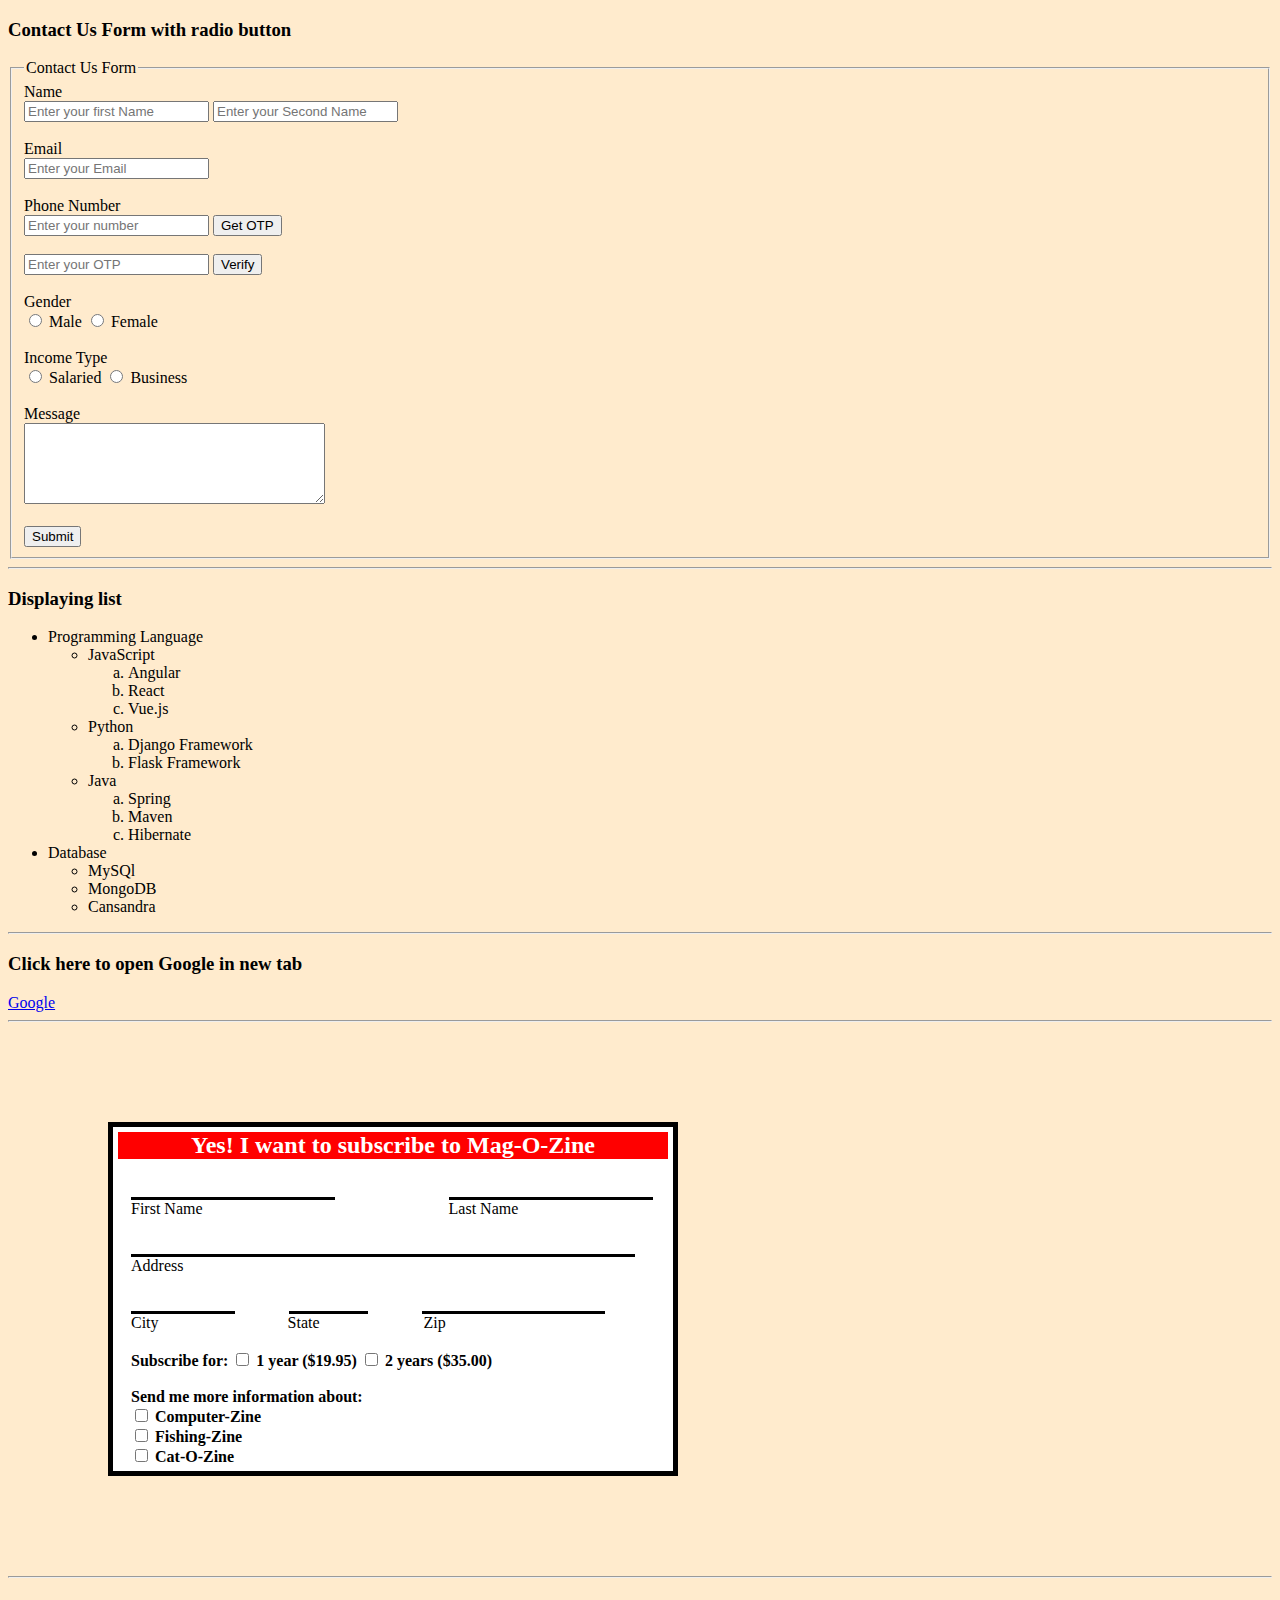
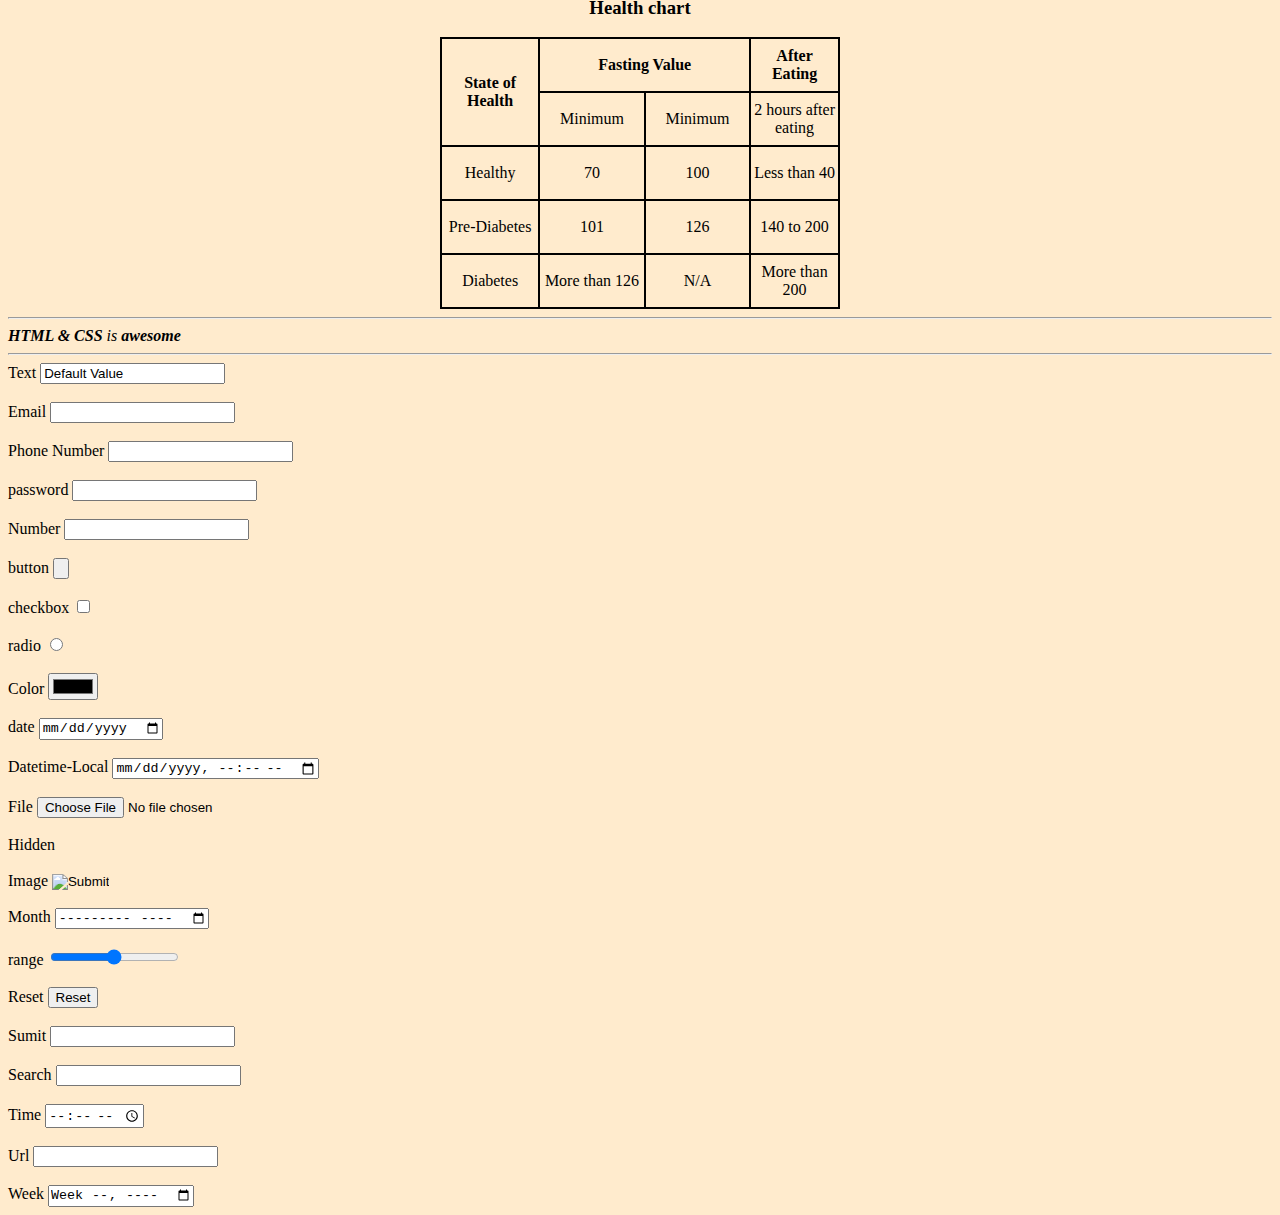
<file: index.html>
<!DOCTYPE html>
<html lang="en">
<head>
    <meta charset="UTF-8">
    <meta http-equiv="X-UA-Compatible" content="IE=edge">
    <meta name="viewport" content="width=device-width, initial-scale=1.0">
    <link rel="stylesheet" href="style.css">
    
    <title>Document</title>
</head>
<body>
    <div class="form" id="task3">
        <h3>Contact Us Form with  radio button</h3>  
        <form action="">
            <fieldset>
                <legend>Contact Us Form</legend>
                <div>
                    <label for="Firstname">Name</label>
                    <br>
                    <input type="text" id="firstname" placeholder="Enter your first Name" required>
                    <input type="text" id="secondname" placeholder="Enter your Second Name" required>
                </div>

                <br>

                <div>
                    <label for="Email">Email</label >
                    <br>
                    <input type="email" placeholder="Enter your Email" required>
                </div>

                <br>
                <div>
                    <label for="phonenumber">Phone Number</label>
                    <br>
                    <input type="tel" placeholder="Enter your number" required>
                    <input type="button" value="Get OTP">
                    <br><br>
                    <input type="password" placeholder="Enter your OTP" required>
                   
                    <input type="button" value="Verify">
                </div><br>


                <div>
                   <label for="Gender">Gender</label>
                   <br>
                   <input type="radio" name="gender" id="male" required>
                   <label for="Male">Male</label>
                   <input type="radio" name="gender" id="female"required>
                   <label for="Female">Female</label>
                </div><br>

                <div>
                    <label for="Income">Income Type</label>
                    <br>
                    <input type="radio" name="income" required>
                    <label for="salaried">Salaried</label >
                    <input type="radio" name="income" required>
                    <label for="business">Business</label>
                </div>
                <br>


                <div>
                    <label for="Message">Message</label>
                    <br>
                    <textarea name="message" id="messageid" cols="35" rows="5"></textarea>
                </div>
                <br>

                <div>
                    <input type="submit"  >
                </div>
            </fieldset>
        </form>
    </div>

    <hr>


    <div>
        <h3>Displaying list</h3>
        <ul>
            <li>Programming Language</li>
              <ul>
                 <li>JavaScript</li>
                   <ol type="a">
                      <li>Angular</li>
                      <li>React</li>
                      <li>Vue.js</li>
                   </ol>
                  <li>Python</li>
                   <ol type="a">
                      <li>Django Framework</li>
                      <li>Flask Framework</li>
                   </ol>
                  <li>Java</li>
                   <ol type="a">
                     <li>Spring</li>
                     <li>Maven</li>
                     <li>Hibernate</li>
                   </ol>
                </ul>
            <li>Database</li>
             <ul>
                <li>MySQl</li>
                <li>MongoDB</li>
                <li>Cansandra</li>
             </ul>
        </ul>
    </div>

<hr>
    <div>
        <h3>Click here to open Google in new tab</h3>
        <a href="https://google.com" target="_blank">Google</a>
    </div>
<hr>

<div class="model">
    <div>
        <h2 class="heading">Yes! I want to subscribe to Mag-O-Zine</h2>
        <div>
        <input type="text" class="input-1">
        <input type="text" class="input-2">
        <br>
        <label for="" class="firstname">First Name</label>
        <label for="" class="secondname">Last Name</label>
    </div>
    <br>
    <div>
        <input type="text" class="address">
        <br>
        <label for="" class="addresslable">Address</label>
        
    </div>
    <br>
    <div>
        <input type="text" class="row31">
        <input type="text" class="row32">
        <input type="text" class="row33">
        <br>
        <label for="" class="row31lable">City</label>
        <label for="" class="row32lable">State</label>
        <label for="" class="row33lable">Zip</label>
    </div>
    <br>
    <div class="bold">
    <div class="row6">
        <label for="">Subscribe for:</label>
        <input type="checkbox">
        <label for="">1 year ($19.95)</label>
        <input type="checkbox">
        <label for="">2 years ($35.00)</label>
    </div>
    <br>
    <div class="row6">
        <label for="" >Send me more information about:</label>
        <br>
        <input type="checkbox">
        <label for="">Computer-Zine</label>
        <br>
        <input type="checkbox">
        <label for="">Fishing-Zine</label>
        <br>
        <input type="checkbox">
        <label for="">Cat-O-Zine</label>
     </div>
    </div>
</div>
</div>
<hr/>
<div align="center">
    <h3>Health chart</h3>
<table >
    <tr>
        <th rowspan="2">State of Health</th>
        <th colspan="2">Fasting Value</th>
        <th>After Eating</th>
    </tr>
    <tr>
        <td>Minimum</td>
        <td>Minimum</td>
        <td>2 hours after eating</td>
    </tr>
    <tr>
        <td>Healthy</td>
        <td>70</td>
        <td>100</td>
        <td>Less than 40</td>
    </tr>
    <tr>
        <td>Pre-Diabetes</td>
        <td>101</td>
        <td>126</td>
        <td>140 to 200</td>
    </tr>
    <tr>
        <td>Diabetes</td>
        <td>More than 126</td>
        <td>N/A</td>
        <td>More than 200</td>
    </tr>
</table>
</div>

<hr>

<div>
    <i> <b>HTML & CSS</b> is <b>awesome</b> </i>
</div>
<hr>

<div>
    <label for="">Text</label>
    <input type="text" value="Default Value">
    <br><br>

    <label for="">Email</label>
    <input type="email">

    <br><br>

    <label for="">Phone Number</label>
    <input type="tel">
    <br><br>

    <label for="">password</label>
    <input type="password">
    <br><br>


    <label for="">Number</label>
    <input type="number">
    <br><br>

    <label for="">button</label>
    <input type="button">
    <br><br>

    <label for="">checkbox</label>
    <input type="checkbox">
    <br><br>

    <label for="">radio</label>
    <input type="radio">
    <br><br>

    <label for="">Color</label>
    <input type="color">
    <br><br>

    <label for="">date</label>
    <input type="date">
    <br><br>

    <label for="">Datetime-Local</label>
    <input type="datetime-local">
    <br><br>

    <label for="">File</label>
    <input type="file">
    <br><br>

    <label for="">Hidden</label>
    <input type="hidden">
    <br><br>

    <label for="">Image</label>
    <input type="image">
    <br><br>

    <label for="">Month</label>
    <input type="month">
    <br><br>

    <label for="">range</label>
    <input type="range">
    <br><br>

    <label for="">Reset</label>
    <input type="reset">
    <br><br>

    <label for="">Sumit</label>
    <input type="sumit">
    <br><br>

    <label for="">Search</label>
    <input type="search">
    <br><br>

    <label for="">Time</label>
    <input type="time">
    <br><br>

    <label for="">Url</label>
    <input type="url">
    <br><br>

    <label for="">Week</label>
    <input type="week">
</div>

</body>
</html>
</file>
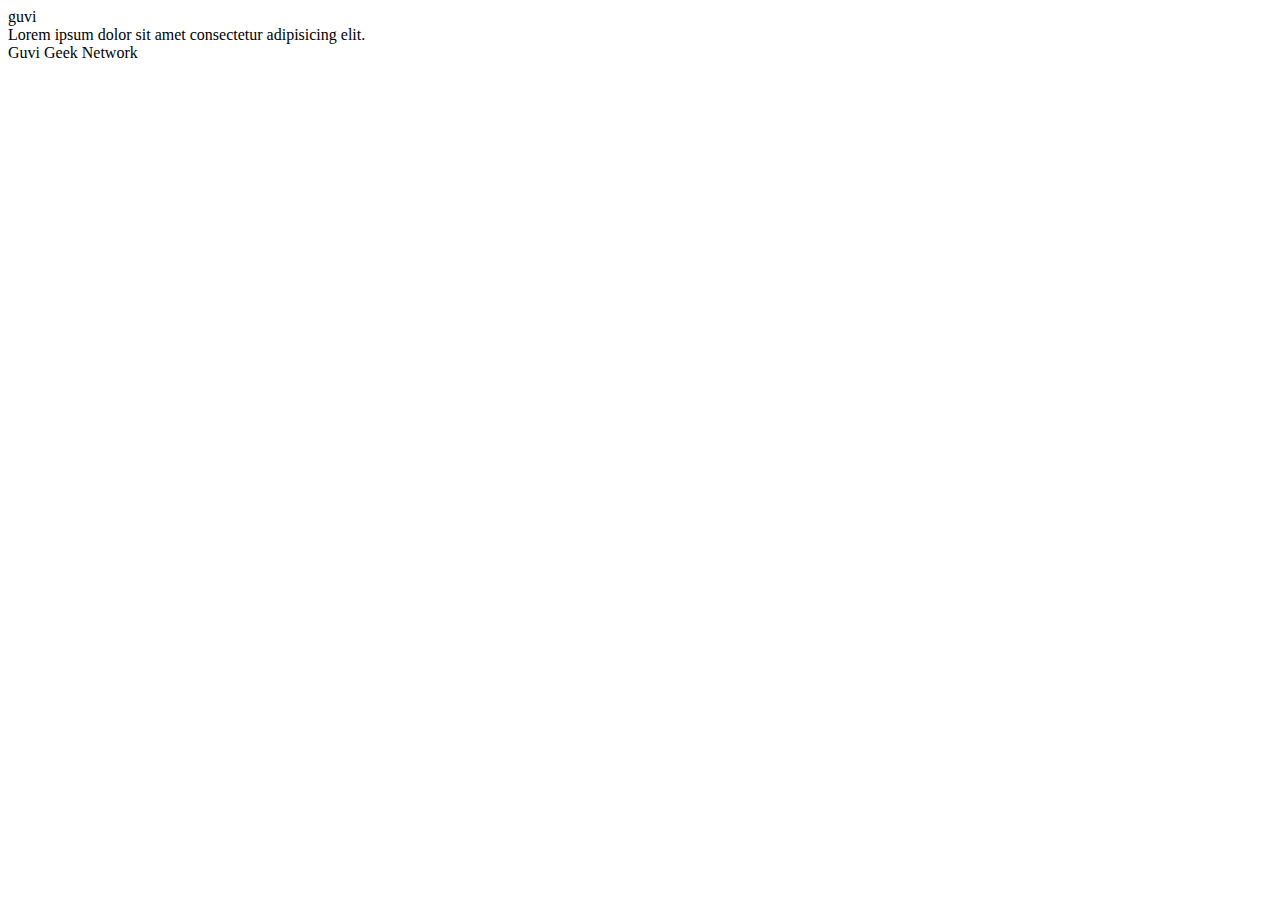
<file: debug.html>
<!DOCTYPE html>
<html lang="en">
    <head>
      <meta charset="UTF-8">
      <meta http-equiv="X-UA-Compatible" content="IE=edge">
      <meta name="viewport" content="width=device-width, initial-scale=1.0">
      <title>Document</title>
           
    </head>
    <body>
        <div>
            guvi
            <br>
            Lorem ipsum dolor sit amet consectetur adipisicing elit.
        </div>
        <div>
            Guvi Geek Network
        </div>
    </body>
    
        
</html>
</file>
<file: style.css>
body{
    background-color: blanchedalmond;
}



.model{
   width: 550px;
  border: 5px solid black;
  padding: 5px;
  margin: 100px;
  background-color: white;
  
}

.heading{
    margin-top: 0px;
    background-color: red;
    text-align: center;
    color: white;
}

.input-1{
    font-weight: bold;
    margin-left: 13px;
    border: none;
    border-bottom: 3px solid black;
    width: 200px;
}

.input-2{
    font-weight: bold;
    margin-left: 110px;
    width: 200px;
    border: none;
    border-bottom: 3px solid black;
}

.firstname{
    margin-left: 13px;
}

.secondname{
    margin-left: 242px;
}

.address{
    font-weight: bold;
    margin-left: 13px;
    border: none;
    border-bottom: 3px solid black;
    width: 500px;
}

.addresslable{
    margin-left: 13px;
}

.row31{
    font-weight: bold;
    margin-left: 13px;
    border: none;
    border-bottom: 3px solid black;
    width: 100px;
}

.row32{
    font-weight: bold;
    margin-left: 50px;
    border: none;
    border-bottom: 3px solid black;
    width: 75px;

}

.row33{
    font-weight: bold;
    margin-left: 50px;
    border: none;
    border-bottom: 3px solid black;
}

.row31lable{
    margin-left: 13px;
}

.row32lable{
    margin-left: 125px;
}

.row33lable{
    margin-left: 100px;
}

.bold{
    font-weight: bold;
}

.row6{
    margin-left: 13px;
}

table,th,td{
  border: 2px solid black;
  border-collapse: collapse;
  width: 400px;
  height:50px;
  text-align: center;
  
}
</file>
